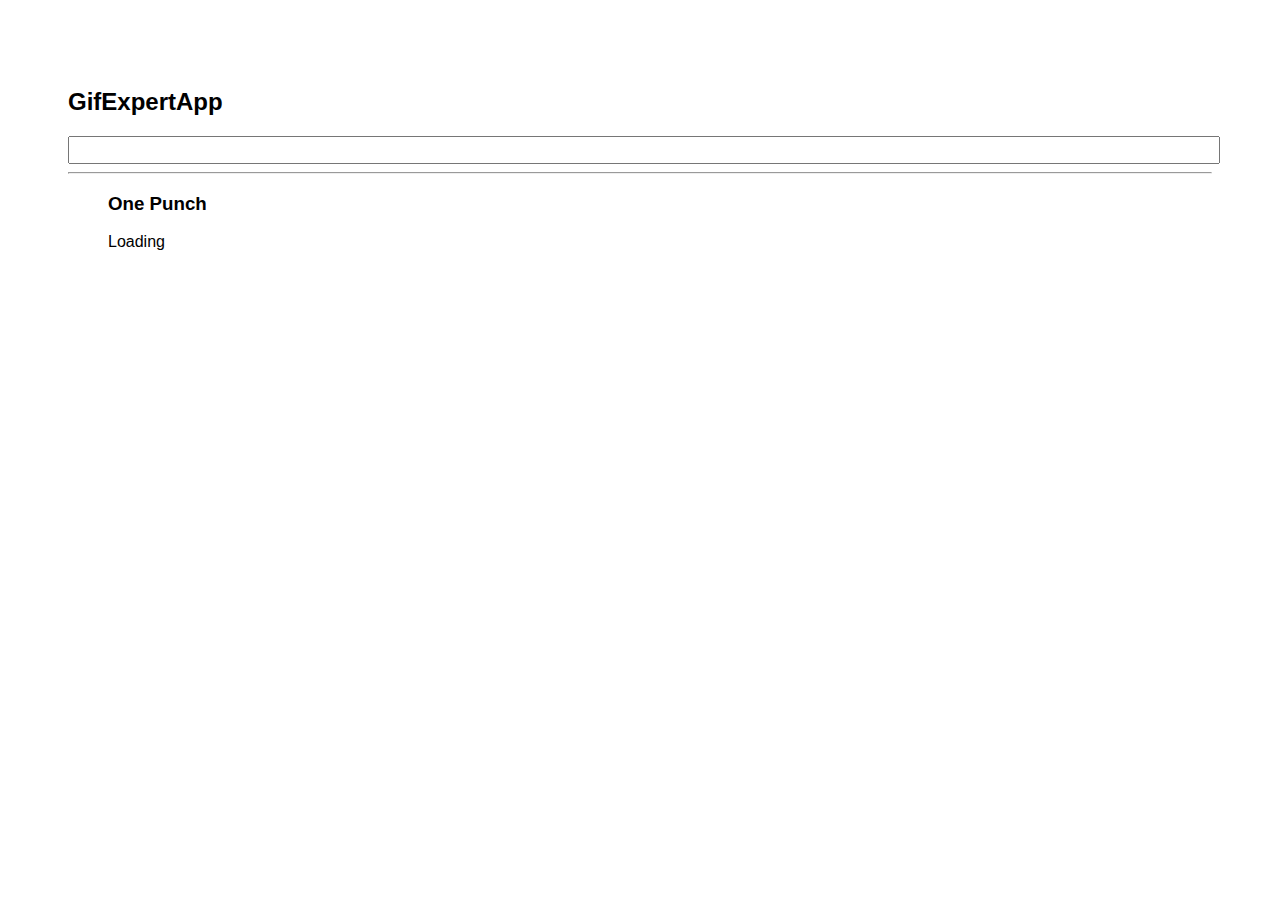
<file: docs/index.html>
<!doctype html>
<html lang="en">

<head>
  <meta charset="utf-8" />
  <link rel="icon" href="./favicon.ico" />
  <meta name="viewport" content="width=device-width,initial-scale=1" />
  <meta name="theme-color" content="#000000" />
  <meta name="description" content="Web site created using create-react-app" />
  <link rel="apple-touch-icon" href="./logo192.png" />
  <link rel="manifest" href="./manifest.json" />
  <link rel="stylesheet" href="https://cdnjs.cloudflare.com/ajax/libs/animate.css/4.1.1/animate.min.css" />
  <title>GifExpert App</title>
  <link href="./static/css/main.e04415d9.chunk.css" rel="stylesheet">
</head>

<body><noscript>You need to enable JavaScript to run this app.</noscript>
  <div id="root"></div>
  <script>!function (e) { function r(r) { for (var n, p, f = r[0], i = r[1], l = r[2], c = 0, s = []; c < f.length; c++)p = f[c], Object.prototype.hasOwnProperty.call(o, p) && o[p] && s.push(o[p][0]), o[p] = 0; for (n in i) Object.prototype.hasOwnProperty.call(i, n) && (e[n] = i[n]); for (a && a(r); s.length;)s.shift()(); return u.push.apply(u, l || []), t() } function t() { for (var e, r = 0; r < u.length; r++) { for (var t = u[r], n = !0, f = 1; f < t.length; f++) { var i = t[f]; 0 !== o[i] && (n = !1) } n && (u.splice(r--, 1), e = p(p.s = t[0])) } return e } var n = {}, o = { 1: 0 }, u = []; function p(r) { if (n[r]) return n[r].exports; var t = n[r] = { i: r, l: !1, exports: {} }; return e[r].call(t.exports, t, t.exports, p), t.l = !0, t.exports } p.m = e, p.c = n, p.d = function (e, r, t) { p.o(e, r) || Object.defineProperty(e, r, { enumerable: !0, get: t }) }, p.r = function (e) { "undefined" != typeof Symbol && Symbol.toStringTag && Object.defineProperty(e, Symbol.toStringTag, { value: "Module" }), Object.defineProperty(e, "__esModule", { value: !0 }) }, p.t = function (e, r) { if (1 & r && (e = p(e)), 8 & r) return e; if (4 & r && "object" == typeof e && e && e.__esModule) return e; var t = Object.create(null); if (p.r(t), Object.defineProperty(t, "default", { enumerable: !0, value: e }), 2 & r && "string" != typeof e) for (var n in e) p.d(t, n, function (r) { return e[r] }.bind(null, n)); return t }, p.n = function (e) { var r = e && e.__esModule ? function () { return e.default } : function () { return e }; return p.d(r, "a", r), r }, p.o = function (e, r) { return Object.prototype.hasOwnProperty.call(e, r) }, p.p = "/"; var f = this["webpackJsonpgif-expert-app"] = this["webpackJsonpgif-expert-app"] || [], i = f.push.bind(f); f.push = r, f = f.slice(); for (var l = 0; l < f.length; l++)r(f[l]); var a = i; t() }([])</script>
  <script src="./static/js/2.3771cb91.chunk.js"></script>
  <script src="./static/js/main.d550baf2.chunk.js"></script>
</body>

</html>
</file>
<file: docs/static/css/main.e04415d9.chunk.css>
*{font-family:Helvetica,Arial,sans-serif}body{padding:60px}input{color:grey;font-size:1.2rem;width:100%}.card-grid{display:flex;flex-direction:row;flex-wrap:wrap}.card{align-content:center;border:1px solid grey;border-radius:6px;margin-bottom:10px;margin-right:10px;overflow:hidden}.card p{padding:5px;text-align:center}.card img{max-height:170px}
/*# sourceMappingURL=main.e04415d9.chunk.css.map */
</file>
